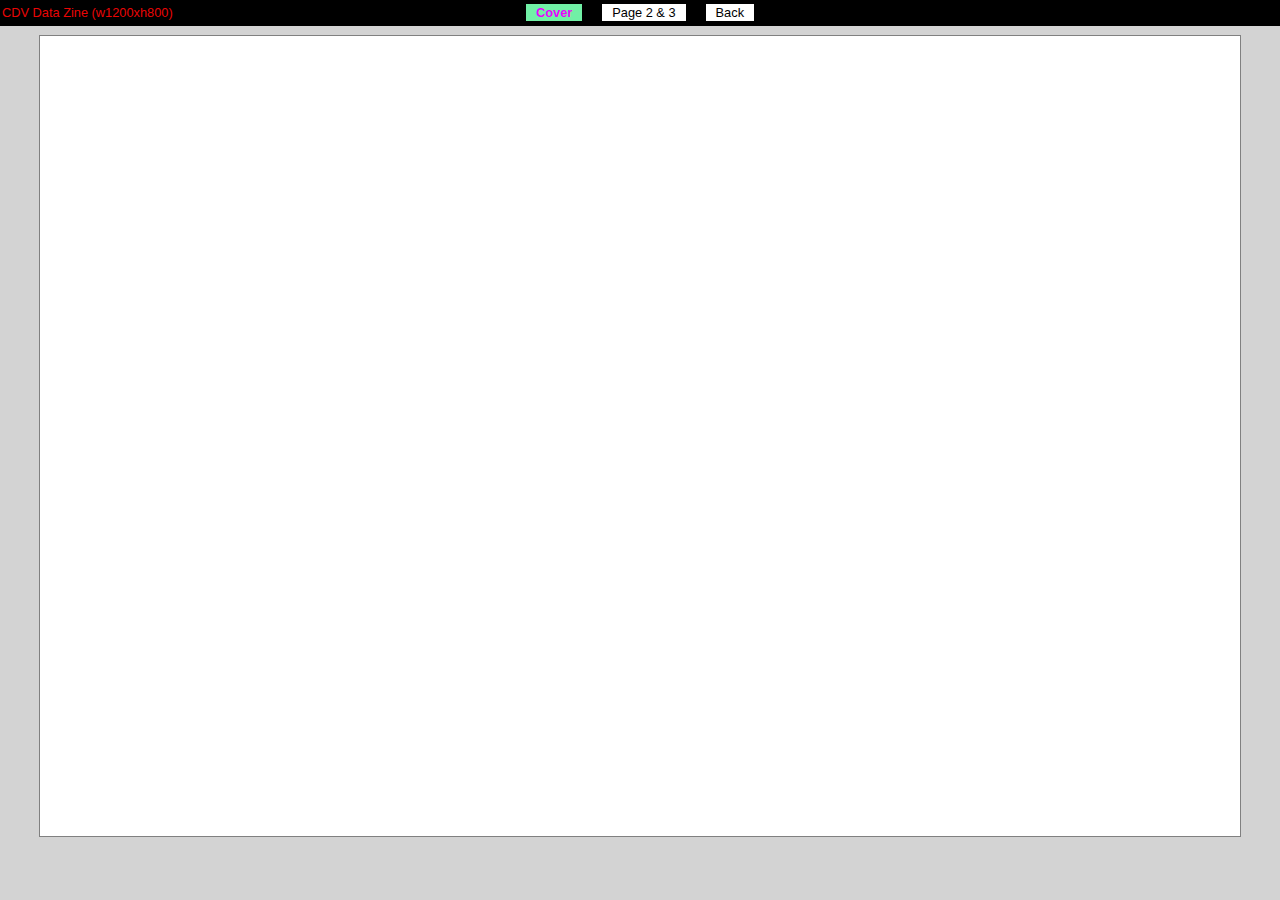
<file: labs/nestedData-example/index.html>
<!DOCTYPE html>
<html lang="en" dir="ltr">
  <head>
    <meta charset="utf-8">
    <title>Cover</title>


    <!-- Please leave this following line here -->
    <script type="text/javascript" src="setup/setup.js"></script>

    <!-- include the d3 library -->
    <script src="https://d3js.org/d3.v7.min.js"></script>
    
  </head>
  <body>


    <!-- everything you create should be in the following container -->
    <!-- Use D3 to place your svg(s) in it, too -->
    <div id="container">


    </div>


  </body>
</html>
</file>
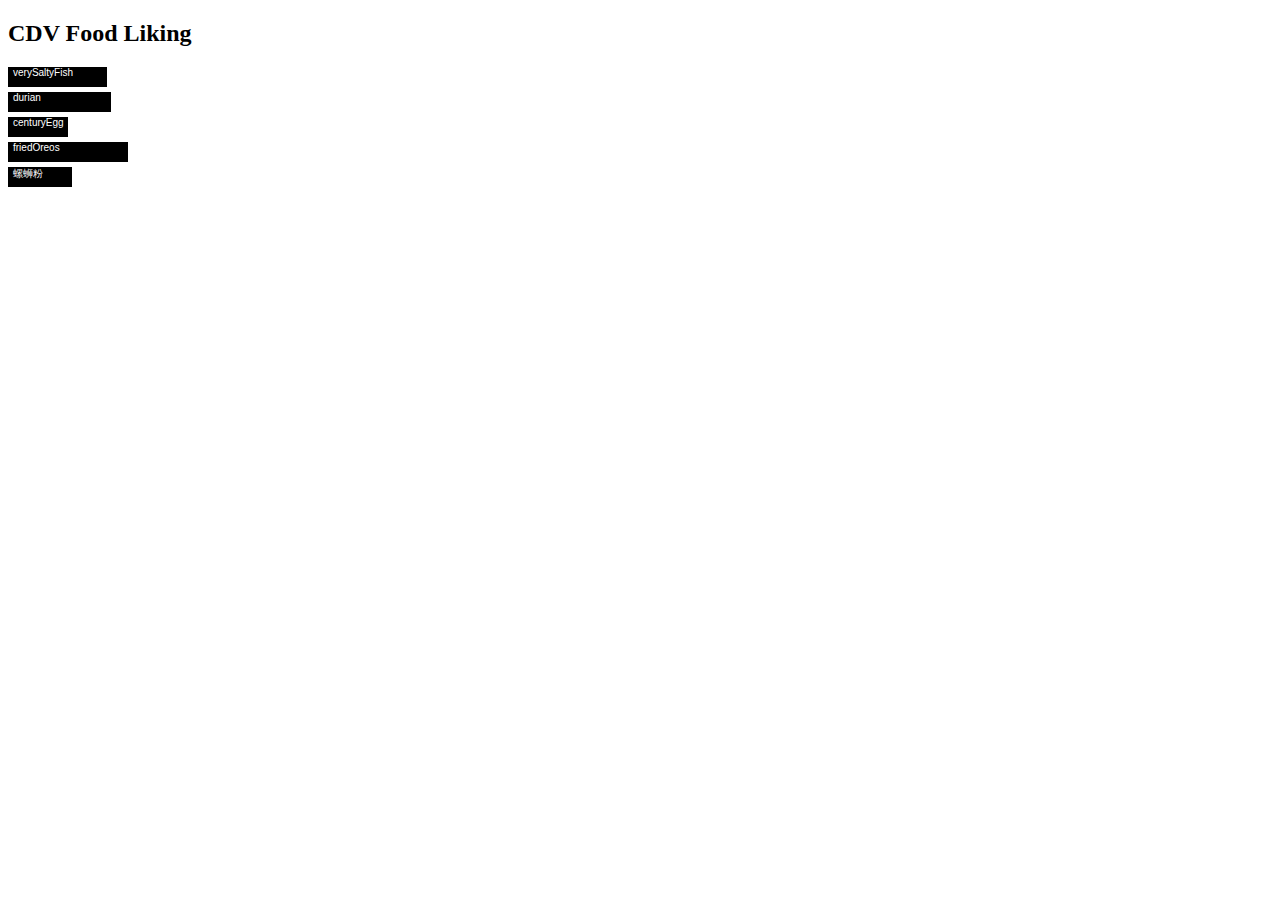
<file: labs/lab1/in-class-coding/index.html>
<!DOCTYPE html>
<html lang="en">
<head>
    <meta charset="UTF-8">
    <meta http-equiv="X-UA-Compatible" content="IE=edge">
    <meta name="viewport" content="width=device-width, initial-scale=1.0">
    <title>Document</title>
    <link rel="stylesheet" href="style.css">
</head>
<body>
    
    <h2>CDV Food Liking</h2>

    <div id="container">
        <!-- <div class="bar">
            <p>text</p>
        </div>
        <div class="bar">
            <p>text</p>
        </div> -->

    </div>


    <script src="script.js"></script>
</body>
</html>
</file>
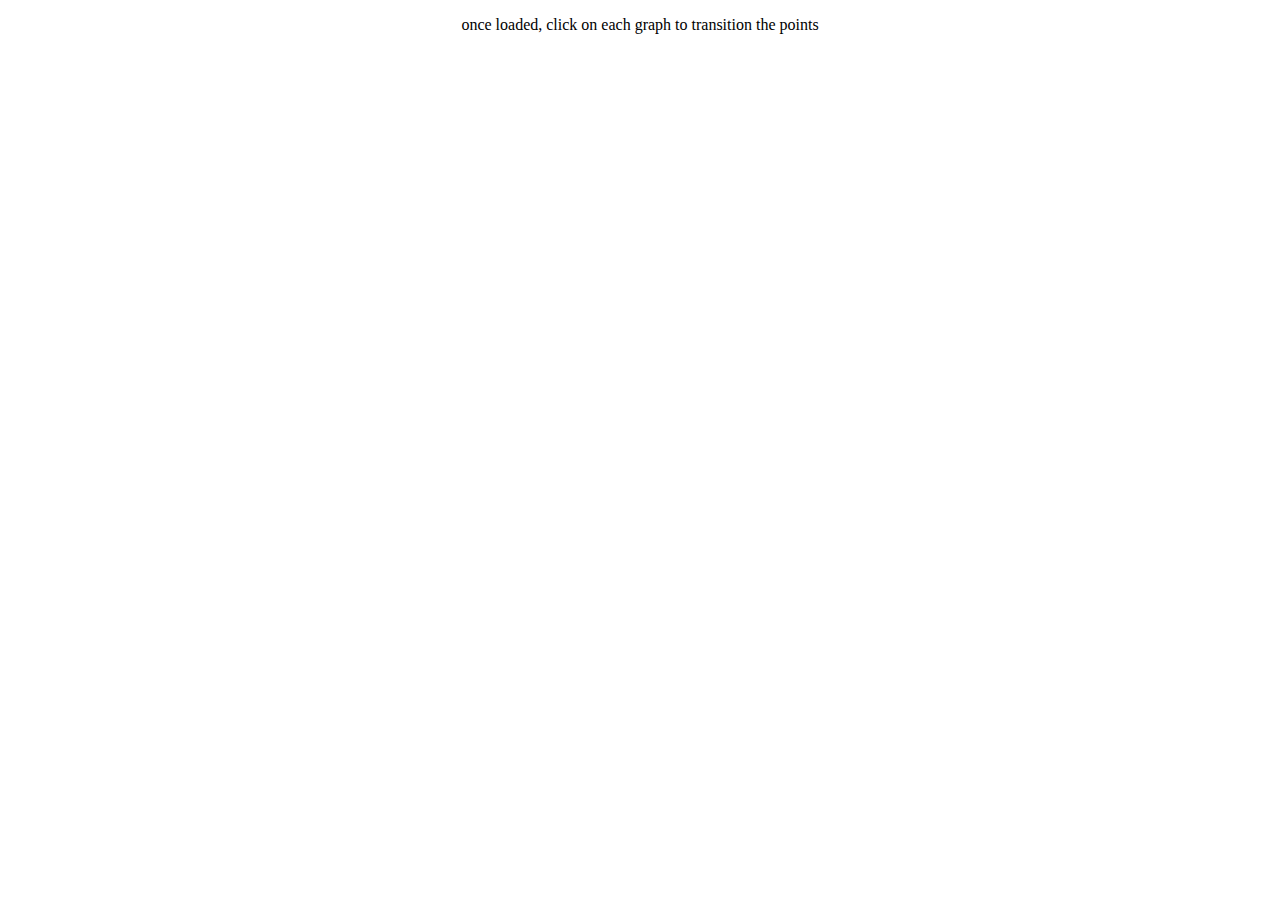
<file: labs/lab11/force-graph-authors/index.html>
<!DOCTYPE html>
<html lang="en" dir="ltr">
  <head>
    <meta charset="utf-8">
    <meta name="viewport" content="width=device-width, initial-scale=1">

    <title></title>

    <!-- stylesheet -->
    <link rel="stylesheet" href="style.css">

    <!-- include the d3 library -->
    <script src="https://d3js.org/d3.v5.min.js"></script>
    <!-- <script src="d3.min.js"></script> -->


  </head>
  <body>
      <p>once loaded, click on each graph to transition the points</p>

      <div id="visualization">

      </div>



    <!-- our main script: -->
    <script src="script.js"></script>
  </body>
</html>
</file>
<file: labs/lab1/in-class-coding/style.css>
.bar{
    height:20px;
    width: 50px;
    background-color: black;
    margin-bottom: 5px;
}
.bar p{
    color: white;
    font-family: sans-serif;
    padding-left: 5px;
    margin: 0;
    font-size: 10px;
    
}
</file>
<file: labs/lab11/force-graph-authors/style.css>
body{
  margin:0;
  text-align:center;
}

.button{
  fill: white;
}
/* .button:hover{
  fill: #f8f8f8;
} */

.tooltip text{
  fill:white;
  font-family: sans-serif;
}
</file>
